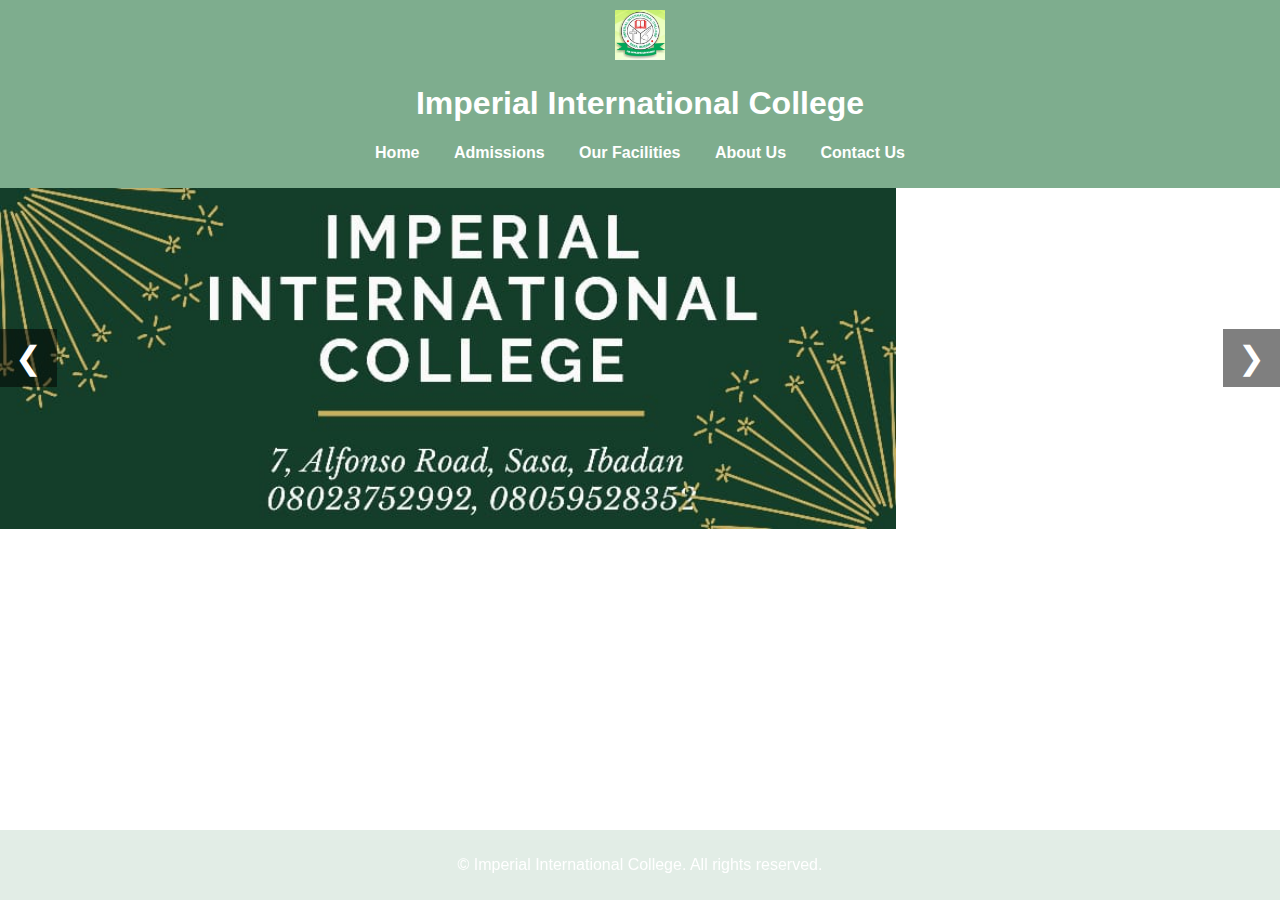
<file: index.html>
<!DOCTYPE html>
<html lang="en">
<head>
    <meta charset="UTF-8">
    <meta name="viewport" content="width=device-width, initial-scale=1.0">
    <title>School Homepage</title>
    <link rel = "stylesheet" href="styles.css">
</head>
<body>
    <header>
        <img src="school-logo.png" alt="School Logo" class="logo">
        <h1>Imperial International College</h1>
        <nav>
            <ul>
                <li><a href="index.html">Home</a></li>
                <li><a href="admission.html">Admissions</a></li>
                <li><a href="#about">Our Facilities</a></li>
                <li><a href="about.html">About Us</a></li>
                <li><a href="#contact">Contact Us</a></li>
            </ul>
        </nav>
    </header>
    <div class="slider">
        <div class = "slides">
            <img class = "slide" src="photo3.jpg" alt = "Image #1">
            <img class = "slide" src="photo3.jpg" alt = "Image #2">
            <img class = "slide" src="photo3.jpg" alt = "Image #3">
        </div>
        <button class="prev" onclick="prevSlide()">&#10094</button>
        <button class="next" onclick="nextSlide()">&#10095</button>
    </div>
    
    <script src = "index.js"></script>
    <footer>
        <p>&copy; Imperial International College. All rights reserved.</p>
    </footer>
</body>
</html>
</file>
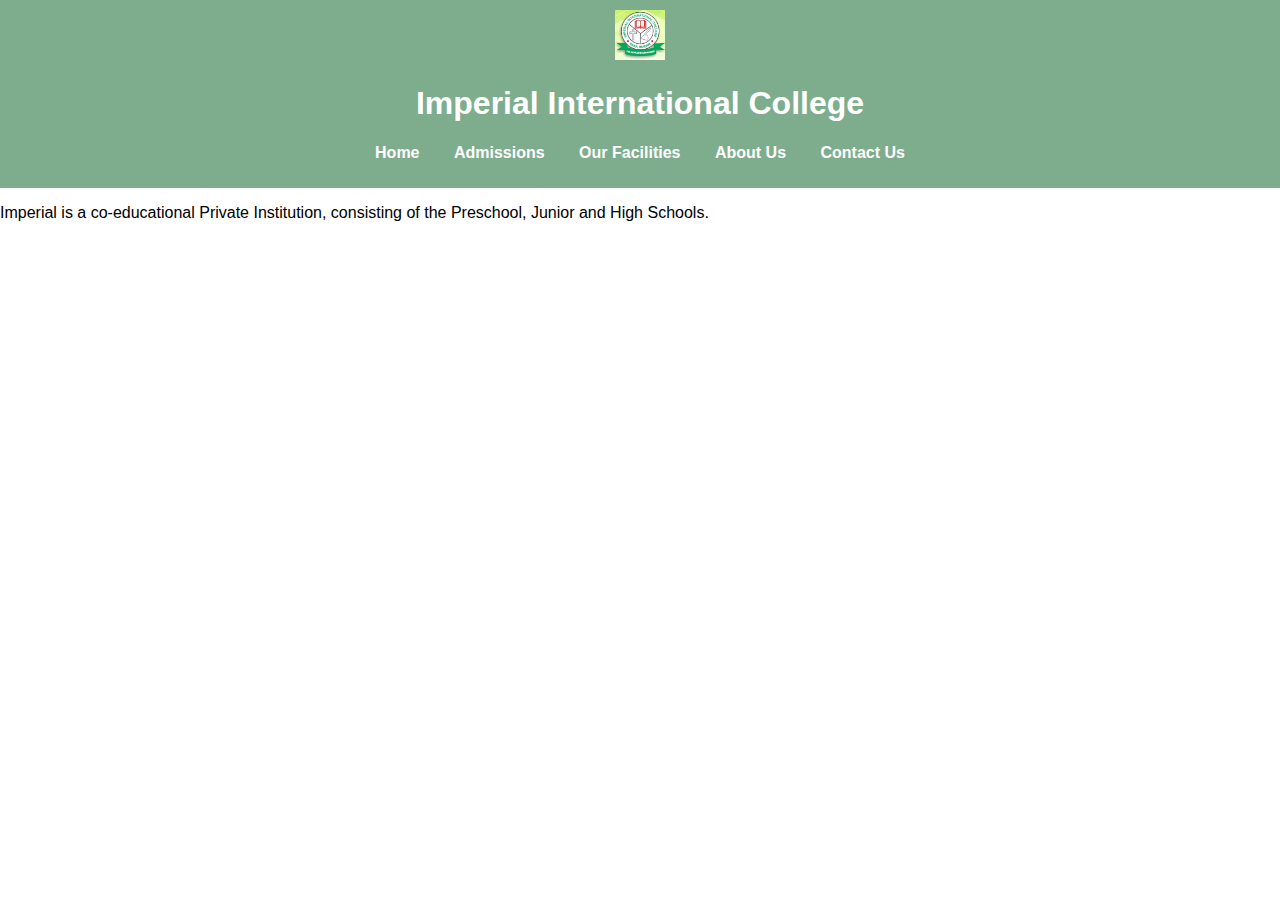
<file: about.html>
<!DOCTYPE html>
<html lang="en">
<head>
    <meta charset="UTF-8">
    <meta name="viewport" content="width=device-width, initial-scale=1.0">
    <title>School Homepage</title>
    <link rel = "stylesheet" href="styles.css">
</head>
<body>
    <header>
        <img src="school-logo.png" alt="School Logo" class="logo">
        <h1>Imperial International College</h1>
        <nav>
            <ul>
                <li><a href="index.html">Home</a></li>
                <li><a href="admission.html">Admissions</a></li>
                <li><a href="#about">Our Facilities</a></li>
                <li><a href="about.html">About Us</a></li>
                <li><a href="#contact">Contact Us</a></li>
            </ul>
        </nav>
    </header>
    
    <p>Imperial is a co-educational Private  Institution, consisting of the Preschool, Junior and High Schools.</p>
</file>
<file: styles.css>
.slider{
    position: relative;
    width: 100%;
    margin: auto;
    overflow: hidden;
}
.slider img{
    width: 70%;
    display: none;
}
img.displaySlide{
    display: block;
    animation-name: fade;
    animation-duration: 1.5s;
}
.slider button{
    position: absolute;
    top: 50%;
    transform: translateY(-50%);
    font-size: 2rem;
    padding: 10px 15px;
    background-color: hsla(0, 0%, 0%, 0.5);
    color: white;
    border: none;
    cursor: pointer;
}
.prev{
    left: 0;
}
.next{
    right: 0;
}
@keyframes fade {
    from {opacity: .5}
    to {opacity: 1}
}



body {
    font-family: Arial, sans-serif;
    margin: 0;
    padding: 0;
    box-sizing: border-box;
}
header {
    background-color: #7ead8e;
    color: white;
    padding: 10px 0;
    text-align: center;
}
.logo {
    height: 50px; /* Adjust the height of the logo */
}
nav ul {
    list-style-type: none;
    padding: 0;
}
nav ul li {
    display: inline;
    margin: 0 15px;
}
nav ul li a {
    color: white;
    text-decoration: none;
    font-weight: bold;
}
.container {
    padding: 20px;
}
.welcome, .about, .contact {
    margin-bottom: 20px;
}
footer {
    background-color: #06682b1e;
    color: white;
    text-align: center;
    padding: 10px 0;
    position: fixed;
    bottom: 0;
    width: 100%;
}
.contact form {
    display: flex;
    flex-direction: column;
}
.contact form input, .contact form textarea {
    margin-bottom: 10px;
    padding: 10px;
    border: 1px solid #ccc;
    border-radius: 5px;
}
.contact form button {
    padding: 2px;
    border: none;
    background-color: #3fca90;
    color: white;
    border-radius: 1px;
    cursor: pointer;
}
</file>
